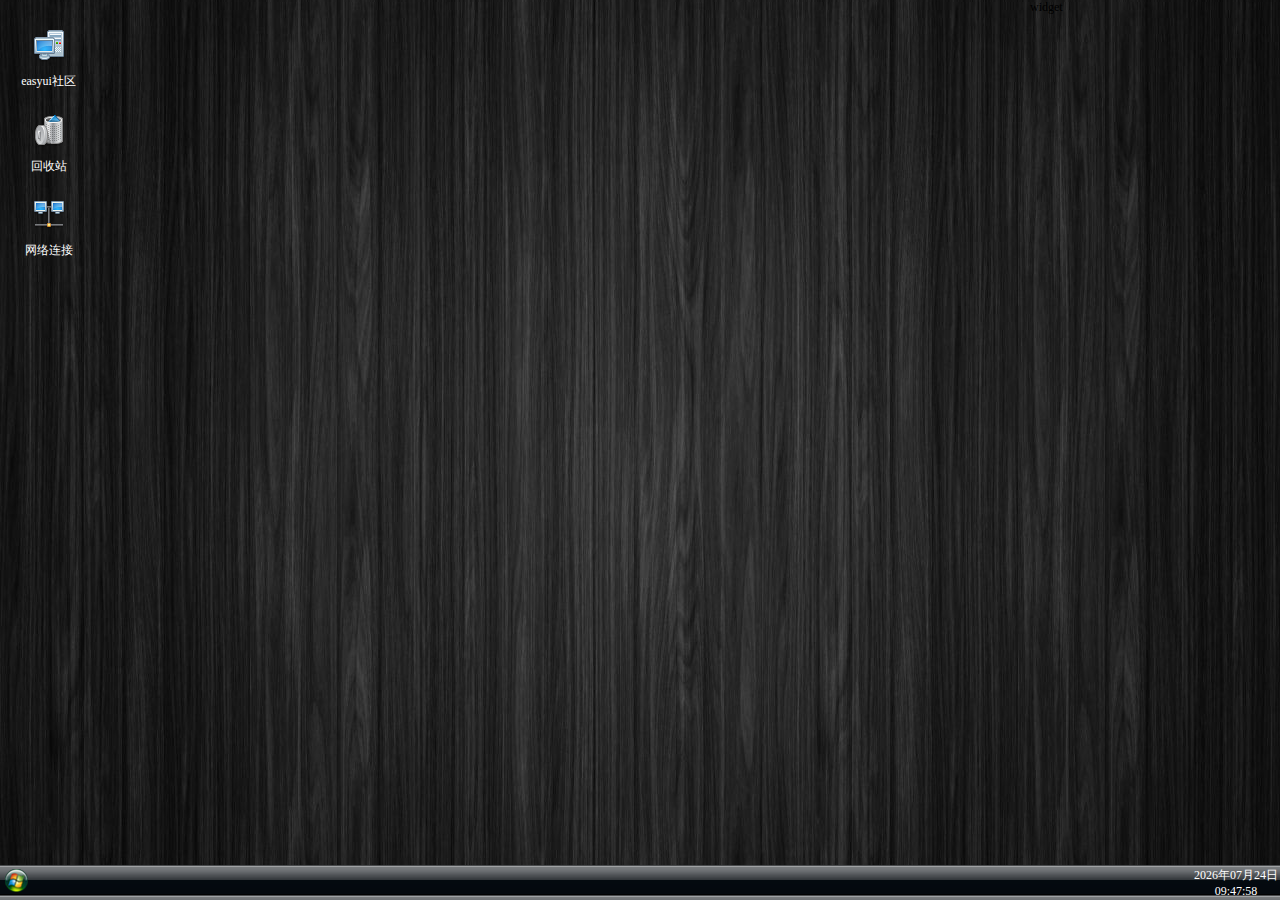
<file: index.html>
﻿<!DOCTYPE HTML PUBLIC "-//W3C//DTD HTML 4.01 Transitional//EN"
        "http://www.w3.org/TR/html4/loose.dtd">
<html>
<head>
    <title>easyui app</title>
    <link rel="stylesheet" type="text/css" media="screen" href="themes/gray/easyui.css" />
	<link rel="stylesheet" type="text/css" media="screen" href="themes/windows/app.css?v=0.1" />
	<link rel="stylesheet" type="text/css" media="screen" href="themes/icon.css" />
    <script type="text/javascript" src="jquery.js"></script>
    <script type="text/javascript" src="jquery.easyui.min.js"></script>
    <script type="text/javascript" src="jquery.app.js?v=0.1" charset="utf-8"></script>
	<script type="text/javascript">
    $(function(){
       if($.browser.msie && parseInt($.browser.version) < 8){ 
          $.messager.alert("温馨提示","您当前正在使用的是IE"+$.browser.version+"。该程序支持<a style='color:green' target='_blank' href='http://windows.microsoft.com/zh-CN/internet-explorer/products/ie/home'>IE8.0</a>以上版本及谷歌，火狐..");
		}
	});
  </script>
    <script type="text/javascript" src="initApp.js" charset="utf-8"></script>
</head>
<body>

</body>
</html>
</file>
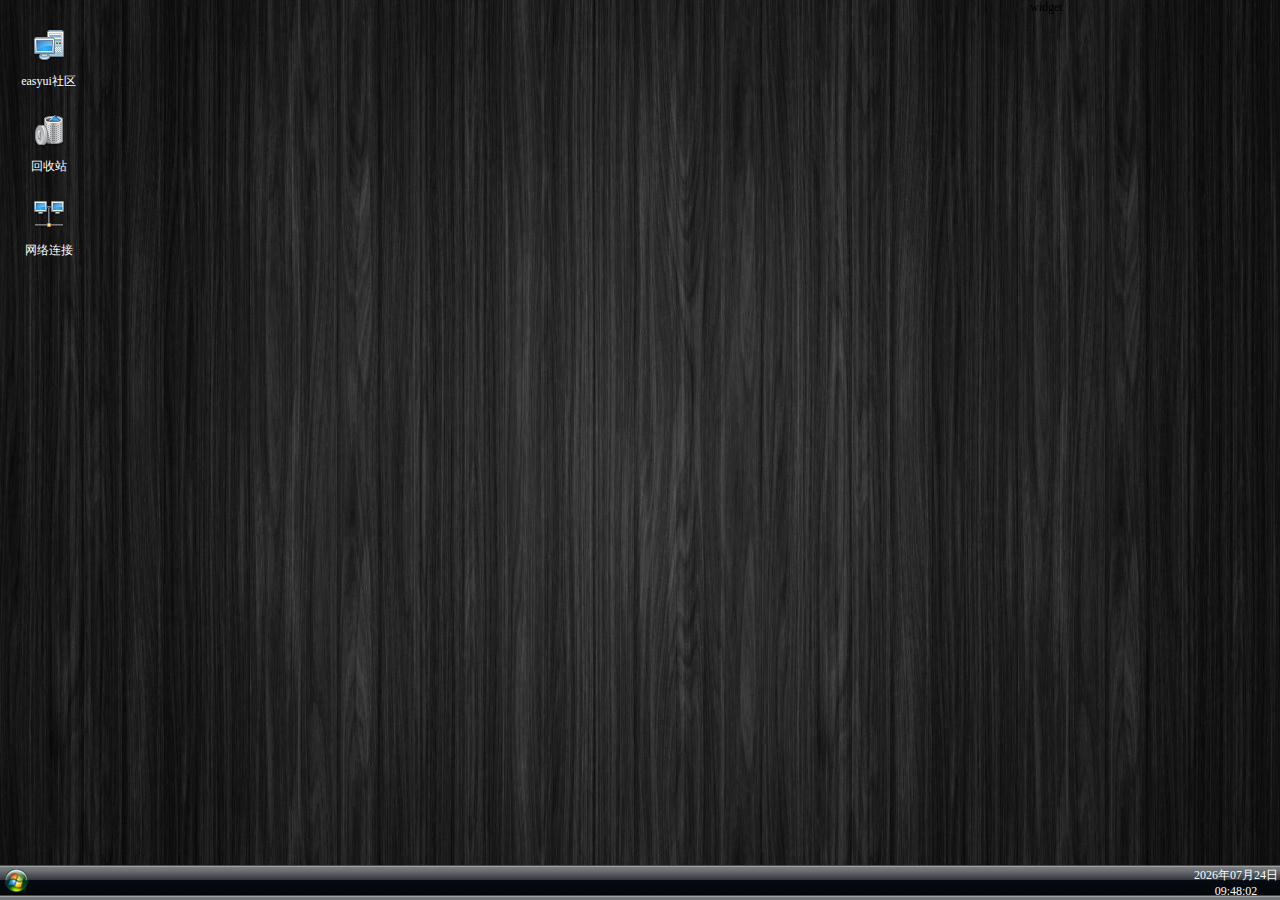
<file: app.html>
<!DOCTYPE HTML PUBLIC "-//W3C//DTD HTML 4.01 Transitional//EN"
        "http://www.w3.org/TR/html4/loose.dtd">
<html>
<head>
    <title>easyui app</title>
    <link rel="stylesheet" type="text/css" media="screen" href="themes/gray/easyui.css" />
	<link rel="stylesheet" type="text/css" media="screen" href="themes/windows/app.css" />
	<link rel="stylesheet" type="text/css" media="screen" href="themes/icon.css" />
    <script type="text/javascript" src="jquery.js"></script>
    <script type="text/javascript" src="jquery.easyui.min.js"></script>
    <script type="text/javascript" src="jquery.app.js?v=0.1" charset="utf-8"></script>
    <script>
	$(function() {
		$('body').app({
			taskBlankPos : 'south'
		});
	});
	</script>
</head>
<body>

</body>
</html>
</file>
<file: themes/gray/easyui.css>
.accordion{
	background:#fff;
	overflow:hidden;
}
.accordion .accordion-header{
	background:#efefef;
	border-top-width:0;
	cursor:pointer;
}
.accordion .accordion-header .panel-title{
	font-weight:normal;
}
.accordion .accordion-header-selected .panel-title{
	font-weight:bold;
}
.accordion-noborder .accordion-header{
	border-width:0 0 1px;
}
.accordion-noborder .accordion-body{
	border-width:0px;
}
.accordion-collapse{
	background:url('images/accordion_collapse.png') no-repeat;
}
.accordion-expand{
	background:url('images/accordion_expand.png') no-repeat;
}
.calendar{
	background:#fff;
	border:1px solid #d3d3d3;
	padding:1px;
	overflow:hidden;
}
.calendar-noborder{
	border:0px;
}
.calendar-header{
	position:relative;
	background:#efefef;
	font-size:12px;
	height:22px;
}
.calendar-title{
	text-align:center;
	height:22px;
}
.calendar-title span{
	position:relative;
	top:2px;
	line-height:12px;
	display:inline-block;
	padding:3px;
	cursor:pointer;
	-moz-border-radius:4px;
	-webkit-border-radius:4px;
	border-radius:4px;
}
.calendar-prevmonth,.calendar-nextmonth,.calendar-prevyear,.calendar-nextyear{
	position:absolute;
	top:4px;
	width:14px;
	height:14px;
	line-height:12px;
	cursor:pointer;
	font-size:1px;
	-moz-border-radius:4px;
	-webkit-border-radius:4px;
	border-radius:4px;
}
.calendar-prevmonth{
	left:20px;
	background:url('images/calendar_prevmonth.gif') no-repeat 3px 2px;
}
.calendar-nextmonth{
	right:20px;
	background:url('images/calendar_nextmonth.gif') no-repeat 3px 2px;
}
.calendar-prevyear{
	left:3px;
	background:url('images/calendar_prevyear.gif') no-repeat 1px 2px;
}
.calendar-nextyear{
	right:3px;
	background:url('images/calendar_nextyear.gif') no-repeat 1px 2px;
}
.calendar-body{
	font-size:12px;
	position:relative;
}
.calendar-body table{
	width:100%;
	height:100%;
	border:1px solid #eee;
	font-size:12px;
}
.calendar-body th,.calendar-body td{
	text-align:center;
}
.calendar-body th{
	background:#fafafa;
	color:#888;
}
.calendar-day{
	color:#222;
	cursor:pointer;
	border:1px solid #fff;
	-moz-border-radius:4px;
	-webkit-border-radius:4px;
	border-radius:4px;
}
.calendar-sunday{
	color:#CC2222;
}
.calendar-saturday{
	color:#00ee00;
}
.calendar-today{
	color:#0000ff;
}
.calendar-other-month{
	opacity:0.3;
	filter:alpha(opacity=30);
}
.calendar-hover{
	border:1px solid red;
}
.calendar-selected{
	background:#FBEC88;
	border:1px solid red;
}
.calendar-nav-hover{
	background-color:#FBEC88;
}


.calendar-menu{
	position:absolute;
	top:0px;
	left:0px;
	width:180px;
	height:150px;
	padding:5px;
	font-size:12px;
	background:#fafafa;
	opacity:0.8;
	filter:alpha(opacity=80);
	display:none;
	overflow:hidden;
}
.calendar-menu-year-inner{
	text-align:center;
	padding-bottom:5px;
}
.calendar-menu-year{
	width:40px;
	text-align:center;
	border:1px solid #ccc;
	padding:2px;
	font-weight:bold;
}
.calendar-menu-prev,.calendar-menu-next{
	display:inline-block;
	width:21px;
	height:21px;
	vertical-align:top;
	cursor:pointer;
}
.calendar-menu-prev{
	margin-right:10px;
	background:url('images/calendar_prevyear.gif') no-repeat 5px 6px;
}	
.calendar-menu-next{
	margin-left:10px;
	background:url('images/calendar_nextyear.gif') no-repeat 5px 6px;
}
.calendar-menu-hover{
	background-color:#FBEC88;
}
.calendar-menu-month-inner table{
	width:100%;
	height:100%;
}
.calendar-menu-month{
	text-align:center;
	cursor:pointer;
	border:1px solid #fafafa;
	font-weight:bold;
	color:#666;
	-moz-border-radius:4px;
	-webkit-border-radius:4px;
	border-radius:4px;
}
.combo{
	display:inline-block;
	white-space:nowrap;
	font-size:12px;
	margin:0;
	padding:0;
	border:1px solid #d3d3d3;
	background:#fff;
}
.combo-text{
	font-size:12px;
	border:0px;
	line-height:20px;
	height:20px;
	padding:0px;
	*height:18px;
	*line-height:18px;
	_height:18px;
	_line-height:18px;
}
.combo-arrow{
	background:#E0ECF9 url('images/combo_arrow.gif') no-repeat 3px 4px;
	width:18px;
	height:20px;
	overflow:hidden;
	display:inline-block;
	vertical-align:top;
	cursor:pointer;
	opacity:0.6;
	filter:alpha(opacity=60);
}
.combo-arrow-hover{
	opacity:1.0;
	filter:alpha(opacity=100);
}
.combo-panel{
	background:#fff;
	overflow:auto;
}
.combobox-item{
	padding:2px;
	font-size:12px;
	padding:3px;
	padding-right:0px;
}
.combobox-item-hover{
	background:#fafafa;
}
.combobox-item-selected{
	background:#FBEC88;
}.datagrid .panel-body{
	overflow:hidden;
}
.datagrid-wrap{
	position:relative;
}
.datagrid-view{
	position:relative;
	overflow:hidden;
}
.datagrid-view1{
	position:absolute;
	overflow:hidden;
	left:0px;
	top:0px;
}
.datagrid-view2{
	position:absolute;
	overflow:hidden;
	left:210px;
	top:0px;
}
.datagrid-mask{
	position:absolute;
	left:0;
	top:0;
	width:100%;
	height:100%;
	background:#ccc;
	opacity:0.3;
	filter:alpha(opacity=30);
	display:none;
}
.datagrid-mask-msg{
	position:absolute;
	top:50%;
	margin-top:-20px;
	width:auto;
	height:16px;
	padding:12px 5px 10px 30px;
	background:#fff url('images/pagination_loading.gif') no-repeat scroll 5px 10px;
	border:2px solid #ccc;
	color:#222;
	display:none;
}
.datagrid-sort-desc .datagrid-sort-icon{
	padding:2px 13px 3px 0px;
	background:url('images/datagrid_sort_desc.gif') no-repeat center center;
}
.datagrid-sort-asc .datagrid-sort-icon{
	padding:2px 13px 3px 0px;
	background:url('images/datagrid_sort_asc.gif') no-repeat center center;
}
.datagrid-toolbar{
	height:28px;
	background:#efefef;
	padding:1px 2px;
	border-bottom:1px solid #ccc;
}
.datagrid-btn-separator{
	float:left;
	height:24px;
	border-left:1px solid #ccc;
	border-right:1px solid #fff;
	margin:2px 1px;
}
.datagrid-pager{
	background:#efefef;
	border-top:1px solid #ccc;
	position:relative;
}
.datagrid-pager-top{
	border-top:0;
	border-bottom:1px solid #ccc;
}

.datagrid-header{
	overflow:hidden;
	background:#fafafa url('images/datagrid_header_bg.gif') repeat-x left bottom;
	border-bottom:1px solid #ccc;
	cursor:default;
}
.datagrid-header-inner{
	float:left;
	width:10000px;
}
.datagrid-header-row{
	height:25px;
}
.datagrid-header td{
	border-right:1px dotted #ccc;
	font-size:12px;
	font-weight:normal;
	background:#fafafa url('images/datagrid_header_bg.gif') repeat-x left bottom;
	border-bottom:1px dotted #ccc;
	border-top:1px dotted #fff;
}
.datagrid-header td.datagrid-header-over{
	background:#EBF3FD;
}
.datagrid-header .datagrid-cell{
	margin:0;
	padding:3px 4px;
	white-space:nowrap;
	word-wrap:normal;
	overflow:hidden;
	text-align:center;
}
.datagrid-header .datagrid-cell-group{
	margin:0;
	padding:4px 2px 4px 4px;
	white-space:nowrap;
	word-wrap:normal;
	overflow:hidden;
	text-align:center;
}
.datagrid-header-rownumber{
	width:25px;
	text-align:center;
	margin:0px;
	padding:3px 0px;
}
.datagrid-td-rownumber{
	background:#fafafa url('images/datagrid_header_bg.gif') repeat-x left bottom;
}
.datagrid-cell-rownumber{
	width:25px;
	text-align:center;
	margin:0px;
	padding:3px 0px;
	color:#000;
}
.datagrid-body{
	margin:0;
	padding:0;
	overflow:auto;
	zoom:1;
}
.datagrid-view1 .datagrid-body-inner{
	padding-bottom:20px;
}
.datagrid-view1 .datagrid-body{
	overflow:hidden;
}
.datagrid-footer{
	overflow:hidden;
}
.datagrid-footer-inner{
	border-top:1px solid #ccc;
	width:10000px;
	float:left;
}
.datagrid-body td,.datagrid-footer td{
	font-size:12px;
	border-right:1px dotted #ccc;
	border-bottom:1px dotted #ccc;
	overflow:hidden;
	padding:0;
	margin:0;
}
.datagrid-body .datagrid-cell,.datagrid-footer .datagrid-cell{
	overflow:hidden;
	margin:0;
	padding:0px 4px;
	white-space:nowrap;
	word-wrap:normal;
	height:18px;
	line-height:18px;
}
.datagrid-row-editing .datagrid-cell{
	height:auto;
}
.datagrid-header-check,.datagrid-cell-check{
	padding:0;
	width:27px;
	height:18px;
	font-size:1px;
	text-align:center;
	overflow:hidden;
}
.datagrid-header-check input,.datagrid-cell-check input{
	margin:0;
	padding:0;
	width:15px;
	height:18px;
}
.datagrid-row{
	height:25px;
}
.datagrid-row-collapse{
	background:url('images/datagrid_row_collapse.gif') no-repeat center center;
}
.datagrid-row-expand{
	background:url('images/datagrid_row_expand.gif') no-repeat center center;
}
.datagrid-row-alt{
	background:#fafafa;
}
.datagrid-row-over{
	background:#efefef;
	cursor:default;
}
.datagrid-row-selected{
	background:#FBEC88;
}
.datagrid-resize-proxy{
	position:absolute;
	width:1px;
	top:0;
	height:10000px;
	background:red;
	cursor:e-resize;
	display:none;
}
.datagrid-body .datagrid-editable{
	padding:0;
}
.datagrid-body .datagrid-editable table{
	width:100%;
	height:100%;
}
.datagrid-body .datagrid-editable td{
	border:0;
	padding:0;
}
.datagrid-body .datagrid-editable .datagrid-editable-input{
	width:100%;
	font-size:12px;
	border:1px solid #ccc;
	padding:3px 2px;
}
.datebox .combo-arrow{
	background:url('images/datebox_arrow.png') no-repeat center center;
}
.datebox-calendar-inner{
	height:180px;
}
.datebox-button{
	height:18px;
	padding:2px 5px;
	font-size:12px;
	background-color:#fafafa;
	text-align:center;
}
.datebox-current,.datebox-close{
	float:left;
	color:#888;
	text-decoration:none;
	font-weight:bold;
}
.datebox-close{
	float:right;
}
.datebox-ok{
	color:#888;
	text-decoration:none;
	font-weight:bold;
}
.datebox-button-hover{
	color:#A4BED4;
}
.dialog-content{
	overflow:auto;
}
.dialog-toolbar{
	background:#fafafa;
	padding:2px 5px;
	border-bottom:1px solid #eee;
}
.dialog-tool-separator{
	float:left;
	height:24px;
	border-left:1px solid #ccc;
	border-right:1px solid #fff;
	margin:2px 1px;
}
.dialog-button{
	border-top:1px solid #eee;
	background:#fafafa;
	padding:5px 5px;
	text-align:right;
}
.dialog-button .l-btn{
	margin-left:5px;
}.layout{
	position:relative;
	overflow:hidden;
	margin:0;
	padding:0;
	z-index:0;
}
.layout-panel{
	position:absolute;
	overflow:hidden;
}
.layout-panel-east,.layout-panel-west{
	z-index:2;
}
.layout-panel-north,.layout-panel-south{
	z-index:3;
}
.layout-button-up{
	background:url('images/layout_arrows.png') no-repeat -16px -16px;
}
.layout-button-down{
	background:url('images/layout_arrows.png') no-repeat -16px 0;
}
.layout-button-left{
	background:url('images/layout_arrows.png') no-repeat 0 0;
}
.layout-button-right{
	background:url('images/layout_arrows.png') no-repeat 0 -16px;
}
.layout-expand{
	position:absolute;
	padding:0px 5px;
	padding:0px;
	background:#efefef;
	font-size:1px;
	cursor:pointer;
	z-index:1;
}
.layout-expand .panel-header{
	background:transparent;
	border-bottom-width:0px;
}
.layout-expand .panel-header .panel-tool{
	top: 5px;
}
.layout-expand .panel-body{
	overflow:hidden;
}
.layout-expand-over{
	background:#fafafa;
}
.layout-body{
	overflow:auto;
	background:#fff;
}
.layout-split-proxy-h{
	position:absolute;
	width:5px;
	background:#ccc;
	font-size:1px;
	cursor:e-resize;
	display:none;
	z-index:5;
}
.layout-split-proxy-v{
	position:absolute;
	height:5px;
	background:#ccc;
	font-size:1px;
	cursor:n-resize;
	display:none;
	z-index:5;
}
.layout-split-north{
	border-bottom:5px solid #efefef;
}
.layout-split-south{
	border-top:5px solid #efefef;
}
.layout-split-east{
	border-left:5px solid #efefef;
}
.layout-split-west{
	border-right:5px solid #efefef;
}
.layout-mask{
	position:absolute;
	background:#fafafa;
	filter:alpha(opacity=10);
	opacity:0.10;
	z-index:4;
}

a.l-btn{
	color:#444;
	background:url('images/button_a_bg.gif') no-repeat top right;
	font-size:12px;
	text-decoration:none;
	display:inline-block;
	zoom:1;
	height:24px;
	padding-right:18px;
	cursor:pointer;
	outline:none;
}
a.l-btn-plain{
	background:transparent;
	padding-right:5px;
	border:1px solid transparent;
	_border:0px solid #efefef;
	_padding:1px 6px 1px 1px;
}

a.l-btn-disabled{
	color:#ccc;
	opacity:0.5;
	filter:alpha(opacity=50);
	cursor:default;
}
a.l-btn span.l-btn-left{
	display:inline-block;
	background:url('images/button_span_bg.gif') no-repeat top left;
	padding:4px 0px 4px 18px;
	line-height:16px;
	height:16px;
}
a.l-btn-plain span.l-btn-left{
	background:transparent;
	padding-left:5px;
}

a.l-btn span span.l-btn-text{
	display:inline-block;
	height:16px;
	line-height:16px;
	padding:0px;
}
a.l-btn span span span.l-btn-empty{
	display:inline-block;
	padding:0px;
	width:16px;
}
a:hover.l-btn{
	background-position: bottom right;
	outline:none;
}
a:hover.l-btn span.l-btn-left{
	background-position: bottom left;
}

a:hover.l-btn-plain{
	border:1px solid #d3d3d3;
	background:url('images/button_plain_hover.png') repeat-x left bottom;
	_padding:0px 5px 0px 0px;
	-moz-border-radius:3px;
	-webkit-border-radius:3px;
	border-radius:3px;
}
a:hover.l-btn-disabled{
	background-position:top right;
}
a:hover.l-btn-disabled span.l-btn-left{
	background-position:top left;
}
a.l-btn .l-btn-focus{
	outline:#000 dotted thin;
}
.menu{
	position:absolute;
	background:#f0f0f0 url('images/menu.gif') repeat-y;
	margin:0;
	padding:2px;
	border:1px solid #ccc;
	overflow:hidden;
}
.menu-item{
	position:relative;
	margin:0;
	padding:0;
	height:22px;
	line-height:20px;
	overflow:hidden;
	font-size:12px;
	cursor:pointer;
	border:1px solid transparent;
	_border:1px solid #f0f0f0;
}
.menu-text{
	position:absolute;
	left:28px;
	top:0px;
}
.menu-icon{
	position:absolute;
	width:16px;
	height:16px;
	top:3px;
	left:2px;
}
.menu-rightarrow{
	position: absolute;
	width:4px;
	height:7px;
	top:7px;
	right:5px;
	background:url('images/menu_rightarrow.png') no-repeat;
}
.menu-sep{
	margin:3px 0px 3px 24px;
	line-height:2px;
	font-size:2px;
	background:url('images/menu_sep.png') repeat-x;
}
.menu-active{
	border:1px solid #d3d3d3;
	background:#fafafa;
	-moz-border-radius:3px;
	-webkit-border-radius:3px;
	border-radius:3px;
}
.menu-shadow{
	position:absolute;
	background:#ddd;
	-moz-border-radius:5px;
	-webkit-border-radius:5px;
	border-radius:5px;
	-moz-box-shadow: 2px 2px 3px rgba(0, 0, 0, 0.2);
	-webkit-box-shadow: 2px 2px 3px rgba(0, 0, 0, 0.2);
	box-shadow: 2px 2px 3px rgba(0, 0, 0, 0.2);
	filter: progid:DXImageTransform.Microsoft.Blur(pixelRadius=2,MakeShadow=false,ShadowOpacity=0.2);
}
.menu-item-disabled{
	opacity:0.5;
	filter:alpha(opacity=50);
	cursor:default;
}
.menu-active-disabled{
	border-color:#d3d3d3;
}
.m-btn-downarrow{
	display:inline-block;
	width:12px;
	line-height:14px;
	*line-height:15px;
	background:url('images/menu_downarrow.png') no-repeat 4px center;
}

a.m-btn-active{
	background-position: bottom right;
}
a.m-btn-active span.l-btn-left{
	background-position: bottom left;
}
a.m-btn-plain-active{
	background:transparent;
	border:1px solid #d3d3d3;
	_padding:0px 5px 0px 0px;
	-moz-border-radius:3px;
	-webkit-border-radius:3px;
	border-radius:3px;
}
.messager-body{
	padding:5px 10px;
}
.messager-button{
	text-align:center;
	padding-top:10px;
}
.messager-icon{
	float:left;
	width:47px;
	height:35px;
}
.messager-error{
	background:url('images/messager_error.gif') no-repeat scroll left top;
}
.messager-info{
	background:url('images/messager_info.gif') no-repeat scroll left top;
}
.messager-question{
	background:url('images/messager_question.gif') no-repeat scroll left top;
}
.messager-warning{
	background:url('images/messager_warning.gif') no-repeat scroll left top;
}
.messager-input{
	width: 262px;
	border:1px solid #ccc;
}
.messager-progress{
	padding:10px;
}
.messager-p-msg{
	margin-bottom:5px;
}.pagination{
	zoom:1;
}
.pagination table{
	float:left;
	height:30px;
}
.pagination td{
	border:0;
}
.pagination-btn-separator{
	float:left;
	height:24px;
	border-left:1px solid #ccc;
	border-right:1px solid #fff;
	margin:3px 1px;
}
.pagination-num{
	border:1px solid #ccc;
	margin:0 2px;
}
.pagination-page-list{
	margin:0px 6px;
}
.pagination-info{
	float:right;
	padding-right:6px;
	padding-top:8px;
	font-size:12px;
}
.pagination span{
	font-size:12px;
}
.pagination-first{
	background:url('images/pagination_first.gif') no-repeat;
}
.pagination-prev{
	background:url('images/pagination_prev.gif') no-repeat;
}
.pagination-next{
	background:url('images/pagination_next.gif') no-repeat;
}
.pagination-last{
	background:url('images/pagination_last.gif') no-repeat;
}
.pagination-load{
	background:url('images/pagination_load.png') no-repeat;
}
.pagination-loading{
	background:url('images/pagination_loading.gif') no-repeat;
}
.panel{
	overflow:hidden;
	font-size:12px;
}
.panel-header{
	padding:5px;
	line-height:15px;
	color:#3F3F3F;
	font-weight:bold;
	font-size:12px;
	background:url('images/panel_title.gif') repeat-x;
	position:relative;
	border:1px solid #D3D3D3;
}
.panel-title{
	background:url('images/blank.gif') no-repeat;
}
.panel-header-noborder{
	border-width:0px;
	border-bottom:1px solid #D3D3D3;
}
.panel-body{
	overflow:auto;
	border:1px solid #D3D3D3;
	border-top-width:0px;
}
.panel-body-noheader{
	border-top-width:1px;
}
.panel-body-noborder{
	border-width:0px;
}
.panel-with-icon{
	padding-left:18px;
}
.panel-icon{
	position:absolute;
	left:5px;
	top:4px;
	width:16px;
	height:16px;
}

.panel-tool{
	position:absolute;
	right:5px;
	top:4px;
}
.panel-tool a{
	display:inline-block;
	width:16px;
	height:16px;
	opacity:0.6;
	filter:alpha(opacity=60);
	margin-left:2px;
}
.panel-tool a:hover{
	opacity:1;
	filter:alpha(opacity=100);
}
.panel-tool-close{
	background:url('images/panel_tools.gif') no-repeat -16px 0px;
}
.panel-tool-min{
	background:url('images/panel_tools.gif') no-repeat 0px 0px;
}
.panel-tool-max{
	background:url('images/panel_tools.gif') no-repeat 0px -16px;
}
.panel-tool-restore{
	background:url('images/panel_tools.gif') no-repeat -16px -16px;
}
.panel-tool-collapse{
	background:url('images/panel_tool_collapse.gif') no-repeat;
}
.panel-tool-expand{
	background:url('images/panel_tool_expand.gif') no-repeat;
}
.panel-loading{
	padding:11px 0px 10px 30px;
	background:url('images/panel_loading.gif') no-repeat 10px 10px;
}
.panel-noscroll{
	overflow:hidden;
}
.panel-fit,.panel-fit body{
	height:100%;
	margin:0;
	padding:0;
	border:0;
	overflow:hidden;
}
.progressbar{
	border:1px solid #D3D3D3;
	border-radius:5px;
	overflow:hidden;
}
.progressbar-text{
	text-align:center;
	color:#3F3F3F;
	position:absolute;
}
.progressbar-value{
	background-color:#eee;
	border-radius:5px 0 0 5px;
	width:0;
}
.propertygrid .datagrid-view1 .datagrid-body,.propertygrid .datagrid-group{
	background:#fafafa;
}
.propertygrid .datagrid-group{
	height:21px;
	overflow:hidden;
}
.propertygrid .datagrid-view1 .datagrid-body td{
	border-color:#fafafa;
}
.propertygrid .datagrid-view1 .datagrid-row-over,.propertygrid .datagrid-view1 .datagrid-row-selected{
	background:#fafafa;
}
.propertygrid .datagrid-group span{
	color:#3F3F3F;
	font-weight:bold;
	padding-left:4px;
}
.propertygrid .datagrid-row-collapse,.propertygrid .datagrid-row-expand{
	background-position:3px center;
}.searchbox{
	display:inline-block;
	white-space:nowrap;
	font-size:12px;
	margin:0;
	padding:0;
	border:1px solid #d3d3d3;
	background:#fff;
}
.searchbox-text{
	font-size:12px;
	border:0px;
	line-height:20px;
	height:20px;
	padding:0px;
	*height:18px;
	*line-height:18px;
	_height:18px;
	_line-height:18px;
}
.searchbox-button{
	background:url('images/searchbox_button.png') no-repeat center center;
	width:18px;
	height:20px;
	overflow:hidden;
	display:inline-block;
	vertical-align:top;
	cursor:pointer;
	opacity:0.6;
	filter:alpha(opacity=60);
}
.searchbox-button-hover{
	opacity:1.0;
	filter:alpha(opacity=100);
}
.searchbox-prompt{
	font-size:12px;
	color:#ccc;
}
.searchbox a.l-btn-plain{
	background-color:#efefef;
	height:20px;
	border:0;
	padding:0 6px 0 0;
	vertical-align:top;
}
.searchbox a.l-btn .l-btn-left{
	padding:2px 0 2px 2px;
}
.searchbox a.l-btn-plain:hover{
	-moz-border-radius:0px;
	-webkit-border-radius:0px;
	border-radius:0px;
	border:0;
	padding:0 6px 0 0;
}
.searchbox a.m-btn-plain-active{
	-moz-border-radius:0px;
	-webkit-border-radius:0px;
	border-radius:0px;
}.slider{
}
.slider-disabled{
	opacity:0.5;
	filter:alpha(opacity=50);
}
.slider-h{
	height:22px;
}
.slider-v{
	width:22px;
}
.slider-inner{
	position:relative;
	height:6px;
	top:7px;
	border:1px solid #D3D3D3;
	background:#fafafa;
	border-radius:3px;
}
.slider-handle{
	position:absolute;
	display:block;
	outline:none;
	width:20px;
	height:20px;
	top:-7px;
	margin-left:-10px;
	background:url('images/slider_handle.png') no-repeat;
}
.slider-tip{
	position:absolute;
	display:inline-block;
	line-height:12px;
	white-space:nowrap;
	top:-22px;
}
.slider-rule{
	position:relative;
	top:15px;
}
.slider-rule span{
	position:absolute;
	display:inline-block;
	font-size:0;
	height:5px;
	border-left:1px solid #999;
}
.slider-rulelabel{
	position:relative;
	top:20px;
}
.slider-rulelabel span{
	position:absolute;
	display:inline-block;
	color:#999;
}
.slider-v .slider-inner{
	width:6px;
	left:7px;
	top:0;
	float:left;
}
.slider-v .slider-handle{
	left:3px;
	margin-top:-10px;
}
.slider-v .slider-tip{
	left:-10px;
	margin-top:-6px;
}
.slider-v .slider-rule{
	float:left;
	top:0;
	left:16px;
}
.slider-v .slider-rule span{
	width:5px;
	height:'auto';
	border-left:0;
	border-top:1px solid #999;
}
.slider-v .slider-rulelabel{
	float:left;
	top:0;
	left:23px;
}
.spinner{
	display:inline-block;
	white-space:nowrap;
	font-size:12px;
	margin:0;
	padding:0;
	border:1px solid #d3d3d3;
}
.spinner-text{
	font-size:12px;
	border:0px;
	line-height:20px;
	height:20px;
	padding:0px;
	*height:18px;
	*line-height:18px;
	_height:18px;
	_line-height:18px;
}
.spinner-arrow{
	display:inline-block;
	vertical-align:top;
	margin:0;
	padding:0;
}
.spinner-arrow-up,.spinner-arrow-down{
	display:block;
	background:#E0ECF9 url('images/spinner_arrow_up.gif') no-repeat 5px 2px;
	font-size:1px;
	width:18px;
	height:10px;
}
.spinner-arrow-down{
	background:#E0ECF9 url('images/spinner_arrow_down.gif') no-repeat 5px 3px;
}
.spinner-arrow-hover{
	background-color:#ECF9F9;
}.s-btn-downarrow{
	display:inline-block;
	width:16px;
	line-height:14px;
	*line-height:15px;
	background:url('images/menu_downarrow.png') no-repeat 9px center;
}

a.s-btn-active{
	background-position: bottom right;
}
a.s-btn-active span.l-btn-left{
	background-position: bottom left;
}
a.s-btn-active .s-btn-downarrow{
	background:url('images/menu_split_downarrow.png') no-repeat 4px -19px;
}
a:hover.l-btn .s-btn-downarrow{
	background:url('images/menu_split_downarrow.png') no-repeat 4px -19px;
}

a.s-btn-plain-active{
	background:transparent;
	border:1px solid #d3d3d3;
	_padding:0px 5px 0px 0px;
	-moz-border-radius:3px;
	-webkit-border-radius:3px;
	border-radius:3px;
}
a.s-btn-plain-active .s-btn-downarrow{
	background:url('images/menu_split_downarrow.png') no-repeat 4px -19px;
}.tabs-container{
	overflow:hidden;
	background:#fff;
}
.tabs-header{
	border:1px solid #D3D3D3;
	background:#efefef;
	border-bottom:0px;
	position:relative;
	overflow:hidden;
	padding:0px;
	padding-top:2px;
	overflow:hidden;
}
.tabs-header-noborder{
	border:0px;
}
.tabs-header-plain{
	border:0px;
	background:transparent;
}
.tabs-scroller-left{
	position:absolute;
	left:0px;
	top:-1px;
	width:18px;
	height:28px!important;
	height:30px;
	border:1px solid #D3D3D3;
	font-size:1px;
	display:none;
	cursor:pointer;
	background:#efefef url('images/tabs_leftarrow.png') no-repeat 1px 5px;
}
.tabs-scroller-right{
	position:absolute;
	right:0;
	top:-1px;
	width:18px;
	height:28px!important;
	height:30px;
	border:1px solid #D3D3D3;
	font-size:1px;
	display:none;
	cursor:pointer;
	background:#efefef url('images/tabs_rightarrow.png') no-repeat 2px 5px;
}
.tabs-tool{
	position:absolute;
	top:-1px;
	border:1px solid #D3D3D3;
	padding:1px;
	background:#efefef;
	overflow:hidden;
}
.tabs-header-plain .tabs-scroller-left{
	top:2px;
	height:25px!important;
	height:27px;
}
.tabs-header-plain .tabs-scroller-right{
	top:2px;
	height:25px!important;
	height:27px;
}
.tabs-header-plain .tabs-tool{
	top:2px;
	padding-top:0;
}
.tabs-scroller-over{
	background-color:#fafafa;
}
.tabs-wrap{
	position:relative;
	left:0px;
	overflow:hidden;
	width:100%;
	margin:0px;
	padding:0px;
}
.tabs-scrolling{
	margin-left:18px;
	margin-right:18px;
}
.tabs-disabled{
	opacity:0.3;
	filter:alpha(opacity=30);
}
.tabs{
	list-style-type:none;
	height:26px;
	margin:0px;
	padding:0px;
	padding-left:4px;
	font-size:12px;
	width:5000px;
	border-bottom:1px solid #D3D3D3;
}
.tabs li{
	float:left;
	display:inline-block;
	margin-right:4px;
	margin-bottom:-1px;
	padding:0;
	position:relative;
	border:1px solid #D3D3D3;
	-moz-border-radius:5px 5px 0 0;
	-webkit-border-radius:5px 5px 0 0;
	border-radius:5px 5px 0 0;
}
.tabs li a.tabs-inner{
	display:inline-block;
	text-decoration:none;
	color:#3F3F3F;
	background:url('images/tabs_enabled.gif') repeat-x left top;
	margin:0px;
	padding:0px 10px;
	height:25px;
	line-height:25px;
	text-align:center;
	white-space:nowrap;
	-moz-border-radius:5px 5px 0 0;
	-webkit-border-radius:5px 5px 0 0;
	border-radius:5px 5px 0 0;
}
.tabs li a.tabs-inner:hover{
	background:#fff;
}
.tabs li.tabs-selected{
	border:1px solid #D3D3D3;
	border-bottom:1px solid #fff;
}
.tabs li.tabs-selected a.tabs-inner{
	color:#3F3F3F;
	font-weight:bold;
	background:#fff;
	background:#fff;
	outline: none;
}
.tabs li.tabs-selected a:hover.tabs-inner{
	cursor:default;
	pointer:default;
}
.tabs-p-tool{
	position:absolute;
	right:16px;
	top:7px;
	display:block;
}
.tabs-p-tool a{
	display:inline-block;
	font-size:1px;
	width:12px;
	height:12px;
	opacity:0.6;
	filter:alpha(opacity=60);
}
.tabs-p-tool a:hover{
	opacity:1;
	filter:alpha(opacity=100);
	cursor:hand;
	cursor:pointer;
	background-color:#D3D3D3;
}
.tabs-with-icon{
	padding-left:18px;
}
.tabs-icon{
	position:absolute;
	width:16px;
	height:16px;
	left:10px;
	top:5px;
}
.tabs-closable{
	padding-right:8px;
}
.tabs li a.tabs-close{
	position:absolute;
	font-size:1px;
	display:block;
	padding:0px;
	width:11px;
	height:11px;
	top:7px;
	right:5px;
	opacity:0.6;
	filter:alpha(opacity=60);
	background:url('images/tabs_close.gif') no-repeat 2px 2px;
}
.tabs li a:hover.tabs-close{
	opacity:1;
	filter:alpha(opacity=100);
	cursor:hand;
	cursor:pointer;
	background-color:#D3D3D3;
}


.tabs-panels{
	margin:0px;
	padding:0px;
	border:1px solid #D3D3D3;
	border-top:0px;
	overflow:hidden;
}
.tabs-panels-noborder{
	border:0px;
}
.tree{
	font-size:12px;
	margin:0;
	padding:0;
	list-style-type:none;
}
.tree li{
	white-space:nowrap;
}
.tree li ul{
	list-style-type:none;
	margin:0;
	padding:0;
}
.tree-node{
	height:18px;
	white-space:nowrap;
	cursor:pointer;
}
.tree-indent{
	display:inline-block;
	width:16px;
	height:18px;
	vertical-align:middle;
}
.tree-hit{
	cursor:pointer;
}
.tree-expanded{
	display:inline-block;
	width:16px;
	height:18px;
	vertical-align:middle;
	background:url('images/tree_arrows.gif') no-repeat -18px 0px;
}
.tree-expanded-hover{
	background:url('images/tree_arrows.gif') no-repeat -50px 0px;
}
.tree-collapsed{
	display:inline-block;
	width:16px;
	height:18px;
	vertical-align:middle;
	background:url('images/tree_arrows.gif') no-repeat 0px 0px;
}
.tree-collapsed-hover{
	background:url('images/tree_arrows.gif') no-repeat -32px 0px;
}
.tree-lines .tree-expanded{
	background:url('images/tree_elbow.png') no-repeat -36px -54px;
}
.tree-lines .tree-collapsed{
	background:url('images/tree_elbow.png') no-repeat 0px -36px;
}
.tree-lines .tree-node-last .tree-expanded{
	background:url('images/tree_elbow.png') no-repeat -18px 0px;
}
.tree-lines .tree-node-last .tree-collapsed{
	background:url('images/tree_elbow.png') no-repeat -36px -36px;
}
.tree-lines .tree-root-first .tree-expanded{
	background:url('images/tree_elbow.png') no-repeat -18px -54px;
}
.tree-lines .tree-root-first .tree-collapsed{
	background:url('images/tree_elbow.png') no-repeat -18px -36px;
}
.tree-lines .tree-root-one .tree-expanded{
	background:url('images/tree_elbow.png') no-repeat 0px -18px;
}
.tree-lines .tree-root-one .tree-collapsed{
	background:url('images/tree_elbow.png') no-repeat 0px -72px;
}
.tree-line{
	background:url('images/tree_elbow.png') no-repeat 0px -54px;
}
.tree-join{
	background:url('images/tree_elbow.png') no-repeat -18px -18px;
}
.tree-joinbottom{
	background:url('images/tree_elbow.png') no-repeat 0px 0px;
}
.tree-folder{
	display:inline-block;
	background:url('images/tree_folder.gif') no-repeat;
	width:16px;
	height:18px;
	vertical-align:middle;
}
.tree-folder-open{
	background:url('images/tree_folder_open.gif') no-repeat;
}
.tree-file{
	display:inline-block;
	background:url('images/tree_file.gif') no-repeat;
	width:16px;
	height:18px;
	vertical-align:middle;
}
.tree-loading{
	background:url('images/tree_loading.gif') no-repeat;
}
.tree-title{
	display:inline-block;
	text-decoration:none;
	vertical-align:middle;
	padding:1px 2px 1px 2px;
	white-space:nowrap;
}

.tree-node-hover{
	background:#fafafa;
}
.tree-node-selected{
	background:#FBEC88;
}
.tree-checkbox{
	display:inline-block;
	width:16px;
	height:18px;
	vertical-align:middle;
}
.tree-checkbox0{
	background:url('images/tree_checkbox_0.gif') no-repeat;
}
.tree-checkbox1{
	background:url('images/tree_checkbox_1.gif') no-repeat;
}
.tree-checkbox2{
	background:url('images/tree_checkbox_2.gif') no-repeat;
}
.tree-node-proxy{
	font-size:12px;
	padding:1px 2px 1px 18px;
	background:#fafafa;
	border:1px solid #ccc;
	z-index:9900000;
}
.tree-dnd-yes{
	background:url('images/tree_dnd_yes.png') no-repeat 0 center;
}
.tree-dnd-no{
	background:url('images/tree_dnd_no.png') no-repeat 0 center;
}
.tree-node-top{
	border-top:1px dotted red;
}
.tree-node-bottom{
	border-bottom:1px dotted red;
}
.tree-node-append .tree-title{
	border:1px dotted red;
}
.tree-editor{
	border:1px solid #ccc;
	font-size:12px;
	line-height:16px;
	width:80px;
	position:absolute;
	top:0;
}
.validatebox-invalid{
	background:#FFFFEE url('images/validatebox_warning.png') no-repeat right 1px;
}
.validatebox-tip{
	position:absolute;
	width:200px;
	height:auto;
	display:none;
	z-index:9900000;
}
.validatebox-tip-content{
	display:inline-block;
	position:absolute;
	top:0px;
	left:10px;
	padding:3px 5px;
	border:1px solid #CC9933;
	background:#FFFFCC;
	z-index:9900001;
	font-size:12px;
}
.validatebox-tip-pointer{
	background:url('images/validatebox_pointer.gif') no-repeat left top;
	display:inline-block;
	width:10px;
	height:19px;
	position:absolute;
	left:1px;
	top:0px;
	z-index:9900002;
}
.window {
	font-size:12px;
	position:absolute;
	overflow:hidden;
	background:#eee url('images/panel_title.gif') repeat-x;
	padding:5px;
	border:1px solid #D3D3D3;
	border-radius:5px;
	-moz-border-radius:5px;
	-webkit-border-radius:5px;
	border-radius:5px;
}
.window-shadow{
	position:absolute;
	background:#ddd;
	border-radius:5px;
	-moz-border-radius:5px;
	-webkit-border-radius:5px;
	border-radius:5px;
	-moz-box-shadow: 2px 2px 3px rgba(0, 0, 0, 0.2);
	-webkit-box-shadow: 2px 2px 3px rgba(0, 0, 0, 0.2);
	box-shadow: 2px 2px 3px rgba(0, 0, 0, 0.2);
	filter: progid:DXImageTransform.Microsoft.Blur(pixelRadius=2,MakeShadow=false,ShadowOpacity=0.2);
}
.window .window-header{
	background:transparent;
	padding:2px 0px 4px 0px;
}
.window .window-body{
	background:#fff;
	border:1px solid #D3D3D3;
	border-top-width:0px;
}
.window .window-body-noheader{
	border-top-width:1px;
}
.window .window-header .panel-icon{
	left:1px;
	top:1px;
}
.window .window-header .panel-with-icon{
	padding-left:18px;
}
.window .window-header .panel-tool{
	top:0px;
	right:1px;
}
.window-proxy{
	position:absolute;
	overflow:hidden;
	border:1px dashed #3F3F3F;
}
.window-proxy-mask{
	position:absolute;
	background:#fafafa;
	filter:alpha(opacity=10);
	opacity:0.10;
}	
.window-mask{
	position:absolute;
	left:0;
	top:0;
	width:100%;
	height:100%;
	filter:alpha(opacity=40);
	opacity:0.40;
	background:#ccc;
	font-size:1px;
	*zoom:1;
	overflow:hidden;
}
</file>
<file: themes/windows/app.css>
img {
	border: none;
}
.app-wall {
	background: url('images/wallpaper.jpg') fixed no-repeat center;
	position: relative;
	overflow: hidden;
}
.app-container {
	position: absolute;
	top: 0;
	right: 0;
	bottom: 0;
	left: 0;
	width: 100%;
	height: 100%;
	overflow: hidden;
	margin: 0;
	padding: 0;
}
.app-container li {
	list-style: none;
	position: absolute;
	padding: 10px 0;
	text-align: center;
	color: #fff;
	margin: 0;
}
.shortcut-container li img {
	display: block;
	margin: auto;
	border-radius: 3px;
}
.app-container li em {
	display: none;
	position: absolute;
	top: 0;
	left: 0;
	z-index: 0;
	-webkit-border-radius: 5px;
	-moz-border-radius: 5px;
	border-radius: 5px;
	background: #fff;
	opacity: 0.12;
	filter: alpha(opacity=12);
}
.app-container li:hover em,
.app-container li.hover em,
.app-container li.select em {
	display: block;
}
.app-container li.focus em {
	display: block;
	opacity: 0.25;
	filter: alpha(opacity=25);
}
.app-container li span {
	position: relative;
	z-index: 1;
	display: inline-block;
	height: 20px;
	margin-top: 5px;
	padding: 0 8px;
	line-height: 20px;
	text-align: center;
	white-space: nowrap;
	overflow: hidden;
	text-overflow: ellipsis;
	color: white;
	filter: progid: DXImageTransform.Microsoft.AlphaImageLoader(src='images/shortcut_text.png', sizingMethod='scale');
	_filter: none;
	_background: #1B3E65;
	cursor: default;
	_cursor: pointer;
	-webkit-user-select: none;
	-moz-user-select: none;
}
/************************************************************/
.app-taskBar {
	padding: 0;
	height: 100%;
	width: 100%;
	overflow: hidden;
	position: relative;
}
.app-taskList-x {
	border: none;
	position: relative;
	overflow: hidden;
	padding: 2px;
	overflow: hidden;
	float: left;
	height: 30px;
}
.app-taskList-y {
	border: none;
	position: absolute;
	overflow: hidden;
	padding: 2px;
	overflow: hidden;
	top: 30px;
	width: 30px;
}
.app-taskBar-bg1 {
	background: url(images/taskbuttons-panel-bg.gif);
}
.app-taskBar-bg2 {
	background: url(images/taskbuttons-panel-bg2.gif);
}
.app-scroll-left {
	position: absolute;
	left: 0px;
	top: 1px;
	width: 18px;
	height: 28px!important;
	height: 30px;
	border: 1px solid #8DB2E3;
	font-size: 1px;
	z-index: 1;
	display: none;
	cursor: pointer;
	background: #E0ECFF url('images/app_leftarrow.png') no-repeat 1px 5px;
}
.app-scroll-right {
	position: absolute;
	right: 0;
	top: 1px;
	width: 18px;
	height: 28px!important;
	height: 30px;
	border: 1px solid #8DB2E3;
	font-size: 1px;
	z-index: 1;
	display: none;
	cursor: pointer;
	background: #E0ECFF url('images/app_rightarrow.png') no-repeat 2px 5px;
}
.app-scroll-top {
	z-index: 1;
}
.app-scroll-bottom {
	z-index: 1;
}
.app-list-wrap {
	position: relative;
	left: 0px;
	overflow: hidden;
	margin: 0px;
	padding: 0px;
}
.app-list-list {
	list-style-type: none;
	height: 30px;
	margin: 1px 0 0 5px;
	padding: 0px;
	padding-left: 4px;
	font-size: 12px;
	width: 5000px;
}
.app-list-list li {
	float: left;
	display: inline-block;
	margin-right: 4px;
	margin-bottom: -1px;
	padding: 0;
	position: relative;
	radius: 5px;
	-moz-border-radius: 5px;
	-webkit-border-radius: 5px;
	height: 25px;
	width: 100px;
	line-height: 25px;
	text-align: center;
	white-space: nowrap;
	padding: 0px 10px;
	color: #FFF;
	cursor: pointer;
	background: url(images/taskbg.png) no-repeat;
}
.app-list-list li.selected{
	width: 100px;
	font-weight:bolder;
	cursor: pointer;
	background: url(images/taskbg-select.png) no-repeat;
}
.app-taskBar-calendar-x {
	color: white;
	text-align: center;
	position: absolute;
	right: 2px;
	top:2px;
	_top:4px;
	cursor: default;
}
.app-taskBar-calendar-y {
	position: absolute;
	vertical-align: middle;
	text-align: center;
	bottom: 0px;
	color: white;
	cursor: default;
}
/******************************************************************/
span.app-startMenu-x {
	margin-left: 5px;
	float: left;
	width: 30px;
	height: 30px;
	cursor: pointer;
	background: url(images/start.png) left center no-repeat;
}
span.app-startMenu-y {
	margin-left: 4px;
	width: 30px;
	height: 30px;
	cursor: pointer;
	position: absolute;
	top: 4px;
	background: url(images/start.png) left center no-repeat;
}
span.app-startMenu-x:hover,
span.app-startMenu-y:hover,
span.app-startMenu-hover {
	background: url(images/start2.png) left center no-repeat;
}
/******************************************************************/
.app-spacer{
	border:2px dashed #eee;
}
.app-widget{
	position: absolute;
	right: 0;
cursor: default;
}
</file>
<file: themes/icon.css>
.icon-blank{
	background:url('icons/blank.gif') no-repeat;
}
.icon-add{
	background:url('icons/edit_add.png') no-repeat;
}
.icon-edit{
	background:url('icons/pencil.png') no-repeat;
}
.icon-remove{
	background:url('icons/edit_remove.png') no-repeat;
}
.icon-save{
	background:url('icons/filesave.png') no-repeat;
}
.icon-cut{
	background:url('icons/cut.png') no-repeat;
}
.icon-ok{
	background:url('icons/ok.png') no-repeat;
}
.icon-no{
	background:url('icons/no.png') no-repeat;
}
.icon-cancel{
	background:url('icons/cancel.png') no-repeat;
}
.icon-reload{
	background:url('icons/reload.png') no-repeat;
}
.icon-search{
	background:url('icons/search.png') no-repeat;
}
.icon-print{
	background:url('icons/print.png') no-repeat;
}
.icon-help{
	background:url('icons/help.png') no-repeat;
}
.icon-undo{
	background:url('icons/undo.png') no-repeat;
}
.icon-redo{
	background:url('icons/redo.png') no-repeat;
}
.icon-back{
	background:url('icons/back.png') no-repeat;
}
.icon-sum{
	background:url('icons/sum.png') no-repeat;
}
.icon-tip{
	background:url('icons/tip.png') no-repeat;
}

.icon-mini-add{
	background:url('icons/mini_add.png') no-repeat 2px 2px;
}
.icon-mini-edit{
	background:url('icons/mini_edit.png') no-repeat 2px 2px;
}
.icon-mini-refresh{
	background:url('icons/mini_refresh.png') no-repeat 3px 2px;
}
</file>
